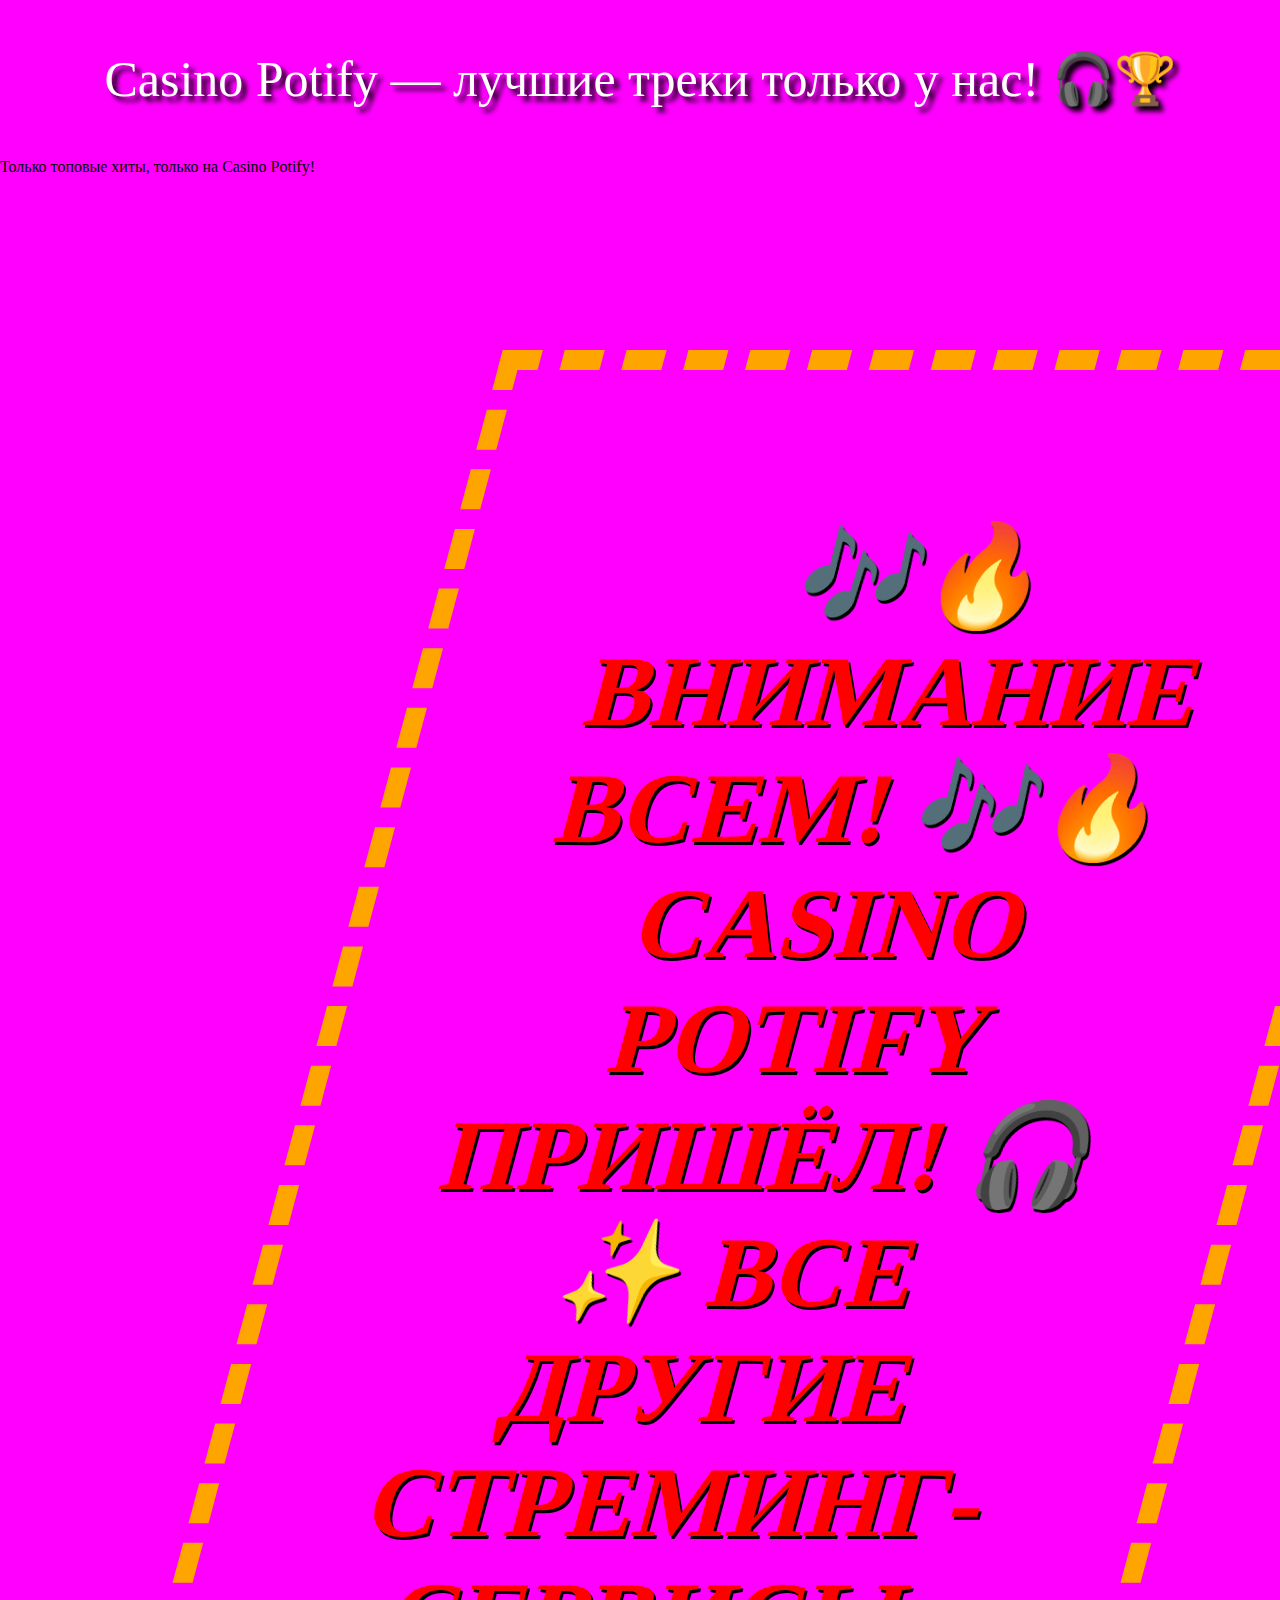
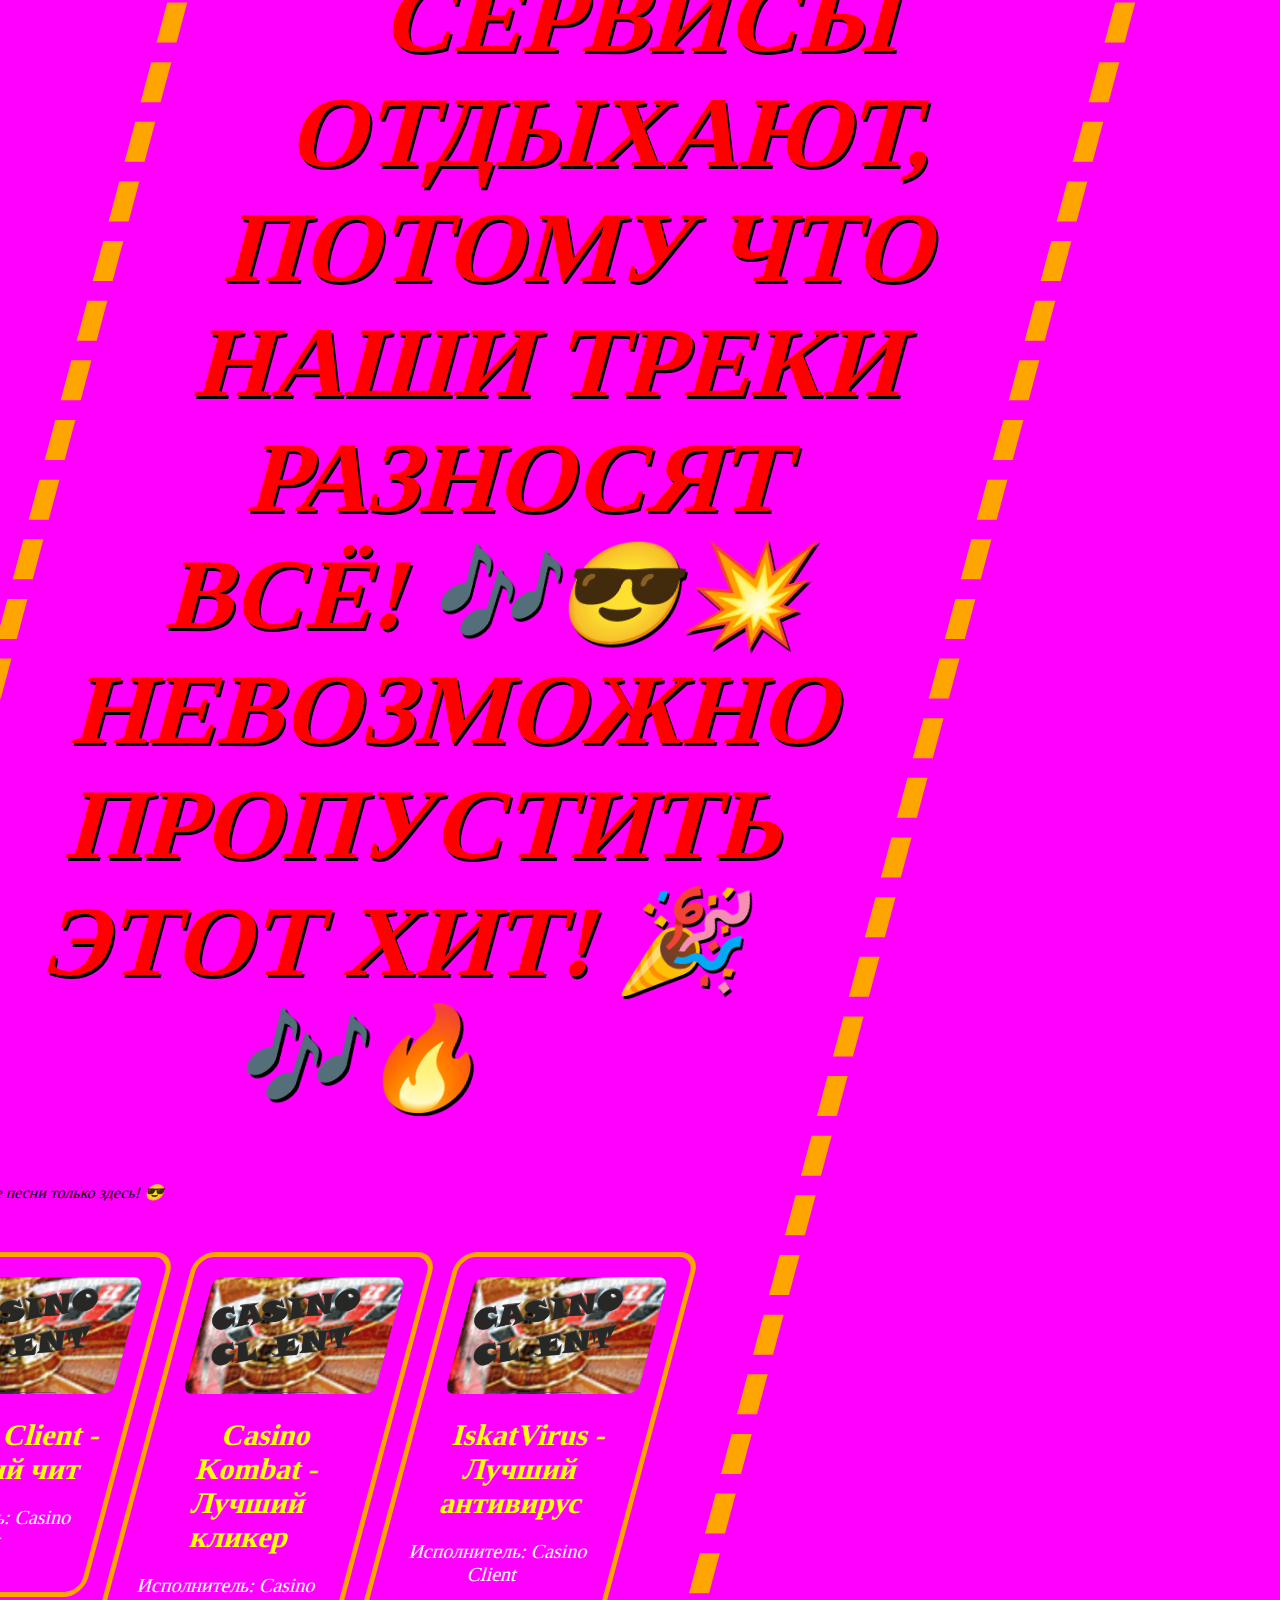
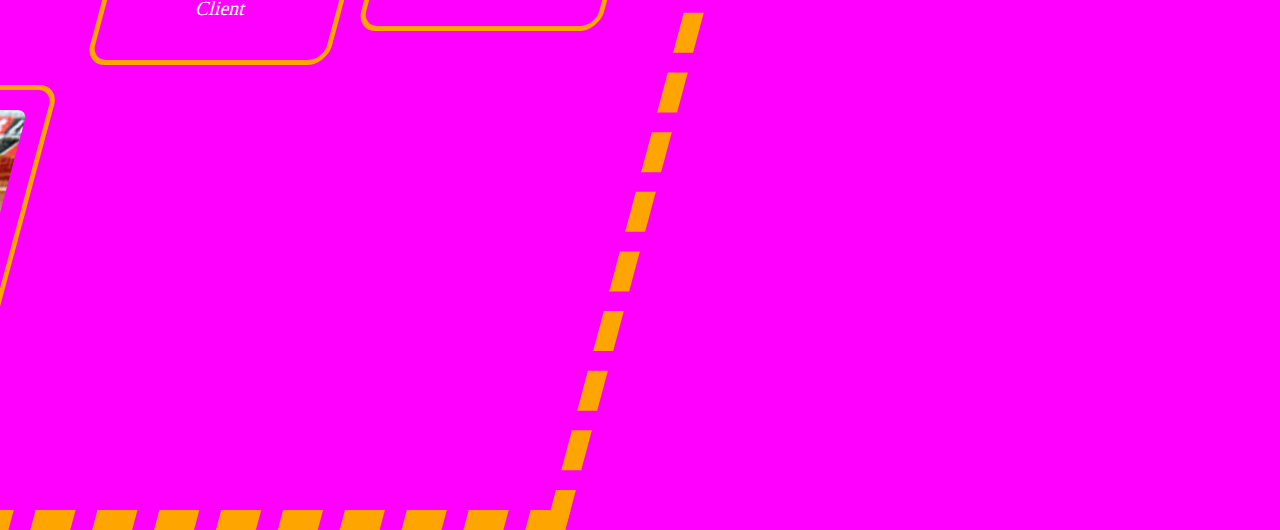
<file: index.html>
<!DOCTYPE html>
<html lang="ru">
<head>
    <meta charset="UTF-8">
    <meta charset="UTF-8">
    <meta name="viewport" content="width=device-width, initial-scale=1.0">
    <title>Casino Potify</title>
    <link rel="stylesheet" href="styles.css">
</head>
<body>
    <div class="container">
        <h1 class="rotating-text">
            🎶🔥 ВНИМАНИЕ ВСЕМ! 🎶🔥 CASINO POTIFY ПРИШЁЛ! 🎧✨ ВСЕ ДРУГИЕ СТРЕМИНГ-СЕРВИСЫ ОТДЫХАЮТ, ПОТОМУ ЧТО НАШИ ТРЕКИ РАЗНОСЯТ ВСЁ! 🎶😎💥 НЕВОЗМОЖНО ПРОПУСТИТЬ ЭТОТ ХИТ! 🎉🎶🔥
        </h1>
        <p class="flashing-text">Лучшие песни только здесь! 😎</p>

        <div class="music-cards">
            <a href="music.html?music=Casino%20Client%20-%20Лучший%20чит">
                <div class="music-card">
                    <img src="casino_client.png" class="music-cover">
                    <div class="song-info">
                        <h2>Casino Client - Лучший чит</h2>
                        <p>Исполнитель: Casino Client</p>
                    </div>
                </div>
            </a>
            <a href="music.html?music=Casino%20Kombat%20-%20%D0%9B%D1%83%D1%87%D1%88%D0%B8%D0%B9%20%D0%BA%D0%BB%D0%B8%D0%BA%D0%B5%D1%80">
                <div class="music-card">
                        <img src="casino_client.png" class="music-cover">
                        <div class="song-info">
                            <h2>Casino Kombat - Лучший кликер</h2>
                            <p>Исполнитель: Casino Client</p>
                        </div>
                </div>
            </a>

            <a href="music.html?music=IskatVirus%20-%20Лучший%20антивирус">
                <div class="music-card">
                    <img src="casino_client.png" class="music-cover">
                    <div class="song-info">
                        <h2>IskatVirus - Лучший антивирус</h2>
                        <p>Исполнитель: Casino Client</p>
                    </div>
                </div>

            <br><a href="music.html?music=Casino%20IDE">
                <div class="music-card">
                    <img src="casino_client.png" class="music-cover">
                    <div class="song-info">
                        <h2>Casino IDE - Casino++</h2>
                        <p>Исполнитель: Casino Client</p>
                    </div>
                </div>
            </div>
        </a>
        </div>

        <p class="useless-text">Casino Potify — лучшие треки только у нас! 🎧🏆</p>
        <p class="flashing-text">Только топовые хиты, только на Casino Potify!</p>
    </div>
</body>
</html>
</file>
<file: styles.css>
body {
    font-family: 'Comic Sans MS', cursive;
    background-color: #ff00ff;
    margin: 0;
    padding: 0;
    text-align: left;
}

@keyframes flicker {
    0% { background-color: #ff00ff; }
    50% { background-color: #00ff00; }
    100% { background-color: #ff00ff; }
}

.container {
    margin-top: 300px;
    padding: 80px;
    border: 20px dashed orange;
    background-color: #ff00ff;
    width: 60%;
    transform: skew(-15deg);
    position: absolute;
    left: 50px;
}

.musiccontainer {
    text-align: center;
    padding: 50px;
    background-color: #ff00ff;
    border: 10px solid orange;
    border-radius: 20px;
}

@keyframes rotate {
    0% { transform: rotate(0deg); }
    100% { transform: rotate(360deg); }
}

.rotating-text {
    font-size: 100px;
    color: #ff0000;
    text-align: center;
    animation: rotate 5s infinite linear;
    text-shadow: 3px 3px #000000;
}

.bad-input {
    width: 70%;
    padding: 40px;
    margin-bottom: 30px;
    border: 10px double blue;
    background-color: lime;
    color: red;
    font-size: 40px;
    writing-mode: horizontal-tb;
    text-align: left;
    animation: bounce 3s infinite;
}

@keyframes bounce {
    0%, 100% { transform: translateY(0); }
    50% { transform: translateY(-30px); }
}

.terrible-button {
    padding: 30px;
    background-color: green;
    border: 15px dotted pink;
    cursor: pointer;
    font-size: 50px;
    transition: transform 0.3s ease-in-out;
    animation: bounce 2s infinite alternate;
}

.fake-buttons {
    display: grid;
    grid-template-columns: repeat(3, 1fr);
    gap: 10px;
    margin-top: 30px;
}

.fake-btn {
    padding: 30px;
    background-color: purple;
    border: 10px solid yellow;
    font-size: 30px;
    cursor: not-allowed;
    animation: flash 0.7s infinite;
}

@keyframes flash {
    0% { background-color: pink; }
    50% { background-color: red; }
    100% { background-color: pink; }
}

.blinking-text {
    font-size: 70px;
    color: black;
    background-color: orange;
    animation: blink 1s infinite;
}

@keyframes blink {
    0%, 100% { color: orange; background-color: black; }
    50% { color: black; background-color: orange; }
}

.useless-text {
    font-size: 50px;
    color: white;
    text-align: center;
    animation: rotate 3s infinite linear;
    text-shadow: 5px 5px 5px black;
}

.bad-back {
    font-size: 60px;
    background-color: red;
    color: yellow;
    padding: 30px;
    text-decoration: underline;
    border: 20px solid blue;
    text-shadow: 3px 3px 5px black;
}

.bad-back:hover {
    color: black;
    background-color: white;
}

.music-cover {
    width: 300px;
    height: auto;
    border-radius: 20px;
    margin-bottom: 20px;
}

#track-title {
    font-size: 40px;
    color: yellow;
    margin-bottom: 10px;
}

#track-artist {
    font-size: 25px;
    color: white;
    margin-bottom: 20px;
}

#audio-player {
    margin-top: 20px;
    width: 80%;
}

.song-lyrics {
    font-size: 18px;
    color: white;
    margin-top: 30px;
    white-space: pre-line;
    text-align: left;
    margin-left: 10%;
    margin-right: 10%;
}

.music-cards {
    display: grid;
    grid-template-columns: repeat(3, 1fr);
    gap: 20px;
    margin-top: 50px;
}

.music-cards a {
    text-decoration: none;
}

.music-card {
    background-color: #ff00ff;
    padding: 20px;
    border: 5px solid orange;
    border-radius: 20px;
    text-align: center;
    animation: shake 1s infinite;
}

.music-cover {
    width: 100%;
    height: auto;
    border-radius: 10px;
    margin-bottom: 10px;
}

.song-info h2 {
    font-size: 30px;
    color: yellow;
    margin: 10px 0;
}

.song-info p {
    font-size: 20px;
    color: white;
}

.terrible-button {
    padding: 15px;
    background-color: green;
    border: 5px dotted pink;
    cursor: pointer;
    font-size: 20px;
    animation: bounce 2s infinite alternate;
    transition: transform 0.3s ease-in-out;
}

.terrible-button:hover {
    transform: scale(1.1);
}
</file>
